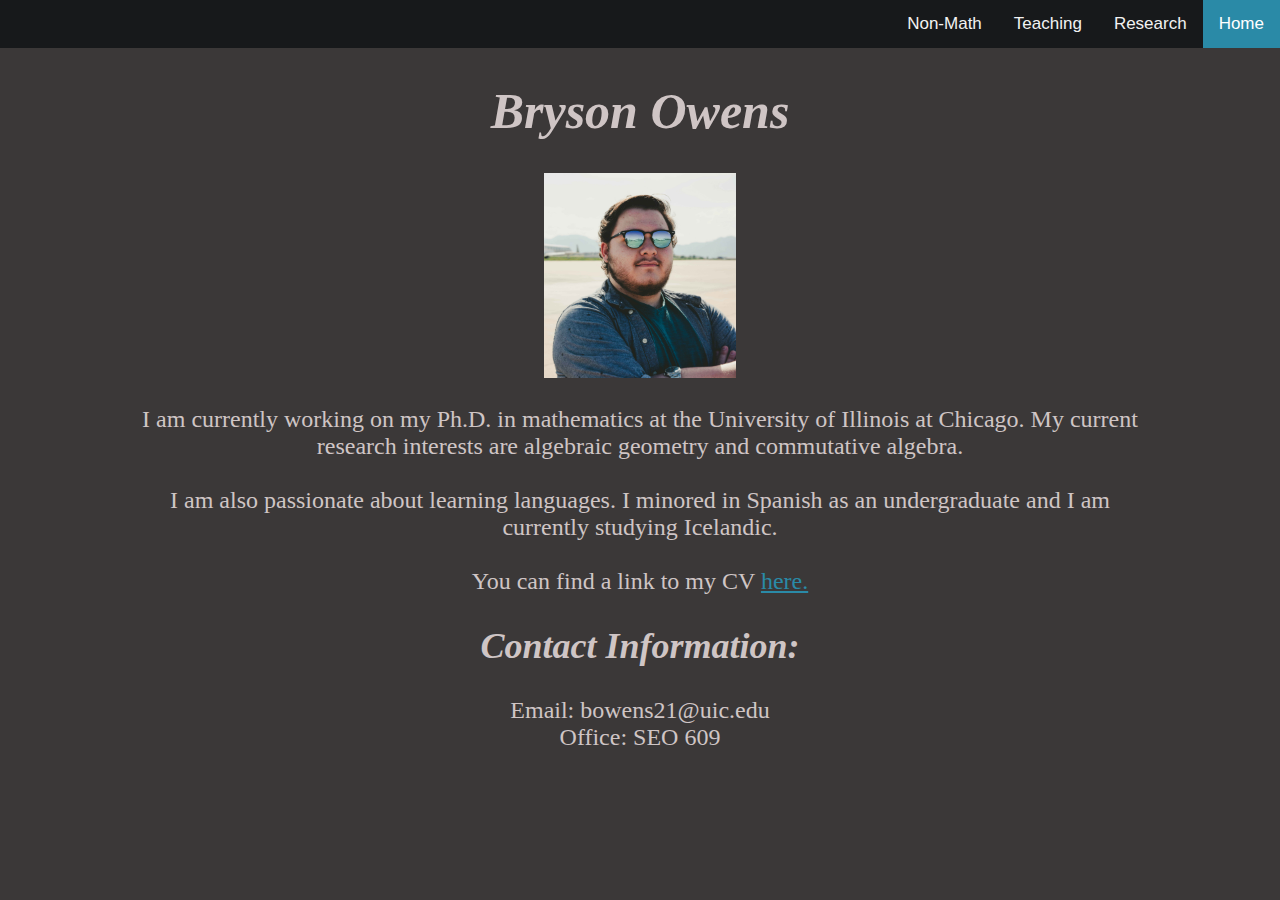
<file: index.html>
<!DOCTYPE html>
<html>
    <head>
        <meta name="viewport" content="width=device-width, initial-scale=1">
        <style>
            body {
                margin: 0;
                font-family: Arial, Helvetica, sans-serif;
                background-color: #3b3838;
            }

            .topnav {
                overflow: hidden;
                background-color: #17191b;
                }

            .topnav a {
                float: right;
                color: #f2f2f2;
                text-align: center;
                padding: 14px 16px;
                text-decoration: none;
                font-size: 17px;
            }

            .topnav a:hover {
                background-color: #ddd;
                color: black;
            }

            .topnav a.active {
                background-color: #2a8aa7;
                color: white;
            }

            .dropdown {
                float: right;
                overflow: hidden;
            }
    
            .dropdown .dropbtn {
                font-size: 17px;
                border: none;
                outline: none;
                color: #f2f2f2;
                padding: 14px 16px;
                background-color: #17191b;
                font-family: inherit;
                margin: 0;
                cursor: pointer;
            }

            .dropbtnactive{
                font-size: 17px;
                border: none;
                outline: none;
                color: #f2f2f2;
                padding: 14px 16px;
                background-color: #2a8aa7;
                font-family: inherit;
                margin: 0;
                cursor: pointer;
            }
        
            /* Style the dropdown content (hidden by default) */
            .dropdown-content {
                display: none;
                position: absolute;
                background-color: #17191b;
                min-width: 160px;
                box-shadow: 0px 8px 16px 0px rgba(0,0,0,0.2);
                z-index: 1;
            }
            
            /* Style the links inside the dropdown */
            .dropdown-content a {
                float: none;
                color: #f2f2f2;
                padding: 12px 16px;
                text-decoration: none;
                display: block;
                text-align: left;
            }
            
            /* Add a dark background on topnav links and the dropdown button on hover */
            .topnav a:hover, .dropdown:hover .dropbtn {
                background-color: #555;
                color: white;
            }
            
            /* Add a grey background to dropdown links on hover */
            .dropdown-content a:hover {
                background-color: #555;
                color: #f2f2f2;
            }
            
            /* Show the dropdown menu when the user moves the mouse over the dropdown button */
            .dropdown:hover .dropdown-content {
                display: block;
            }
            
            /* When the screen is less than 600 pixels wide, hide all links, except for the first one ("Home"). Show the link that contains should open and close the topnav (.icon) */
            @media screen and (max-width: 600px) {
                .topnav a:not(:first-child), .dropdown .dropbtn {
                display: none;
                }
                .topnav a.icon {
                float: right;
                display: block;
                }
            }
            
            /* The "responsive" class is added to the topnav with JavaScript when the user clicks on the icon. This class makes the topnav look good on small screens (display the links vertically instead of horizontally) */
            @media screen and (max-width: 600px) {
                .topnav.responsive {position: relative;}
                .topnav.responsive a.icon {
                position: absolute;
                right: 0;
                top: 0;
                }
                .topnav.responsive a {
                float: none;
                display: block;
                text-align: left;
                }
                .topnav.responsive .dropdown {float: none;}
                .topnav.responsive .dropdown-content {position: relative;}
                .topnav.responsive .dropdown .dropbtn {
                display: block;
                width: 100%;
                text-align: left;
                }
            }
        </style>
        <link rel="stylesheet" href="index.css">
        <title>Home</title>
    </head>
    <body>
        <div class="topnav">
        <a class="active" href="index.html">Home</a>
        <a href="research.html">Research</a>
        <div class="dropdown">
            <button class="dropbtn" type="button" onclick="Teaching()">Teaching
              <i class="fa fa-caret-down"></i>
            </button>
            <div class="dropdown-content">
              <a href="calc2.html">Calculus II</a>
            </div>
          </div>
        <div class="dropdown">
            <button class="dropbtn" type="button" onclick="NonMath()">Non-Math
              <i class="fa fa-caret-down"></i>
            </button>
            <div class="dropdown-content">
              <a href="art.html">Art</a>
              <a href="photography.html">Photography</a>
              <a href="readingList.html">Reading List</a>
            </div>

          </div>
        </div>


        <div>
            <center>
                <h1 class="SectionHeader">
                    Bryson Owens
                </h1>
                <img src="./Photos/Headshot2.jpg" style="width: 15%;">
                <p class="Textbox" style="padding-right: 10%; padding-left: 10%;">
                    I am currently working on my Ph.D. in mathematics at the University of Illinois at Chicago. My current research interests are algebraic geometry and commutative algebra.<br><br>
                    I am also passionate about learning languages. I minored in Spanish as an undergraduate and I am currently studying Icelandic.<br><br>
                    You can find a link to my CV <a href="./PDFs/CV.pdf" class="link">here.</a>
                </p>

                <h2 class="SubsectionHeader">
                    Contact Information:
                </h2>

                <p class="Textbox">
                    Email: bowens21@uic.edu<br>
                    Office: SEO 609
                </p>
            </center>
        </div>


    </body>

    <script>
        function Teaching(){
            window.location.href = "teaching.html";
        }
        function NonMath(){
            window.location.href = "nonmath.html";
        }
    </script>

</html>
</file>
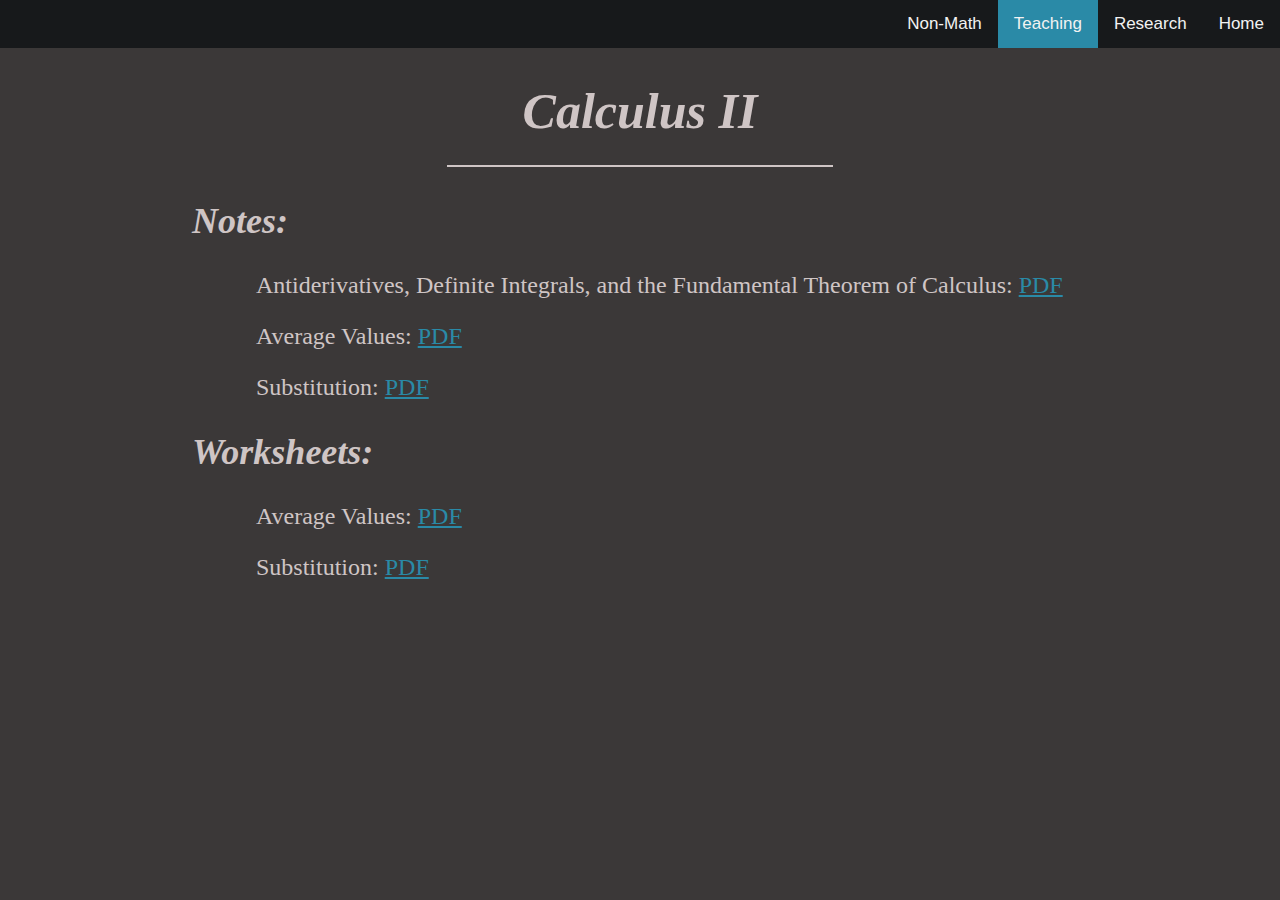
<file: calc2.html>
<!DOCTYPE html>
<html>
    <head>
        <meta name="viewport" content="width=device-width, initial-scale=1">
        <style>
            body {
                margin: 0;
                font-family: Arial, Helvetica, sans-serif;
                background-color: #3b3838;
            }

            .topnav {
                overflow: hidden;
                background-color: #17191b;
                }

            .topnav a {
                float: right;
                color: #f2f2f2;
                text-align: center;
                padding: 14px 16px;
                text-decoration: none;
                font-size: 17px;
            }

            .topnav a:hover {
                background-color: #ddd;
                color: black;
            }

            .topnav a.active {
                background-color: #2a8aa7;
                color: white;
            }

            .dropdown {
                float: right;
                overflow: hidden;
            }
    
            .dropdown .dropbtn {
                font-size: 17px;
                border: none;
                outline: none;
                color: #f2f2f2;
                padding: 14px 16px;
                background-color: #17191b;
                font-family: inherit;
                margin: 0;
                cursor: pointer;
            }

            .dropbtnactive{
                font-size: 17px;
                border: none;
                outline: none;
                color: #f2f2f2;
                padding: 14px 16px;
                background-color: #2a8aa7;
                font-family: inherit;
                margin: 0;
                cursor: pointer;
            }
        
            /* Style the dropdown content (hidden by default) */
            .dropdown-content {
                display: none;
                position: absolute;
                background-color: #17191b;
                min-width: 160px;
                box-shadow: 0px 8px 16px 0px rgba(0,0,0,0.2);
                z-index: 1;
            }
            
            /* Style the links inside the dropdown */
            .dropdown-content a {
                float: none;
                color: #f2f2f2;
                padding: 12px 16px;
                text-decoration: none;
                display: block;
                text-align: left;
            }
            
            /* Add a dark background on topnav links and the dropdown button on hover */
            .topnav a:hover, .dropdown:hover .dropbtn {
                background-color: #555;
                color: white;
            }
            
            /* Add a grey background to dropdown links on hover */
            .dropdown-content a:hover {
                background-color: #555;
                color: #f2f2f2;
            }
            
            /* Show the dropdown menu when the user moves the mouse over the dropdown button */
            .dropdown:hover .dropdown-content {
                display: block;
            }
            
            /* When the screen is less than 600 pixels wide, hide all links, except for the first one ("Home"). Show the link that contains should open and close the topnav (.icon) */
            @media screen and (max-width: 600px) {
                .topnav a:not(:first-child), .dropdown .dropbtn {
                display: none;
                }
                .topnav a.icon {
                float: right;
                display: block;
                }
            }
            
            /* The "responsive" class is added to the topnav with JavaScript when the user clicks on the icon. This class makes the topnav look good on small screens (display the links vertically instead of horizontally) */
            @media screen and (max-width: 600px) {
                .topnav.responsive {position: relative;}
                .topnav.responsive a.icon {
                position: absolute;
                right: 0;
                top: 0;
                }
                .topnav.responsive a {
                float: none;
                display: block;
                text-align: left;
                }
                .topnav.responsive .dropdown {float: none;}
                .topnav.responsive .dropdown-content {position: relative;}
                .topnav.responsive .dropdown .dropbtn {
                display: block;
                width: 100%;
                text-align: left;
                }
            }
        </style>
        <link rel="stylesheet" href="index.css">
        <title>Calculus II</title>
    </head>
    
    <body>

        <div class="topnav">
        <a href="index.html">Home</a>
        <a href="research.html">Research</a>
        <div class="dropdown">
            <button class="dropbtnactive" type="button" onclick="Teaching()">Teaching
              <i class="fa fa-caret-down"></i>
            </button>
            <div class="dropdown-content">
              <a href="calc2.html">Calculus II</a>
            </div>
          </div>
        <div class="dropdown">
            <button class="dropbtn" type="button" onclick="NonMath()">Non-Math
              <i class="fa fa-caret-down"></i>
            </button>
            <div class="dropdown-content">
              <a href="art.html">Art</a>
              <a href="photography.html">Photography</a>
              <a href="readingList.html">Reading List</a>
            </div>
          </div>
        </div>

        <center>
            <h1 class="SectionHeader">
                Calculus II <hr width="30%" color="#cfc5c5"/>
            </h1>
        </center>

        <h2 class="SubsectionHeader" style="padding-left: 15%;">
            Notes:
        </h2>

        <!-- <p class="Textbox" style="padding-left: 20%;">
            Review of Calculus I: <a href="./PDFs/Teaching/Review-Notes.pdf" class="link">PDF</a>
        </p> -->

        <p class="Textbox" style="padding-left: 20%;">
            Antiderivatives, Definite Integrals, and the Fundamental Theorem of Calculus: <a href="./PDFs/Teaching/IntegralsAndFTC-Notes.pdf" class="link">PDF</a>
        </p>

        <p class="Textbox" style="padding-left: 20%;">
            Average Values: <a href="./PDFs/Teaching/AverageValues-Notes.pdf" class="link">PDF</a>
        </p>

        <p class="Textbox" style="padding-left: 20%;">
            Substitution: <a href="./PDFs/Teaching/Substitution-Notes.pdf" class="link">PDF</a>
        </p>

       <!--  <p class="Textbox" style="padding-left: 20%;">
            Arc Length: <a href="./PDFs/Teaching/ArcLength-Notes.pdf" class="link">PDF</a>
        </p> -->

        <!-- <p class="Textbox" style="padding-left: 20%;">
            Regions Between Curves: <a href="./PDFs/Teaching/RegionsBetweenCurves-Notes.pdf" class="link">PDF</a>
        </p> -->

        <!-- <p class="Textbox" style="padding-left: 20%;">
            Integration by Parts: <a href="./PDFs/Teaching/IntegrationByParts-Notes.pdf" class="link">PDF</a>
        </p> -->

        <!-- <p class="Textbox" style="padding-left: 20%;">
            Partial Fractions: <a href="./PDFs/Teaching/PartialFractions-Notes.pdf" class="link">PDF</a>
        </p> -->

        <!-- <p class="Textbox" style="padding-left: 20%;">
            Improper Integrals: <a href="./PDFs/Teaching/ImproperIntegrals-Notes.pdf" class="link">PDF</a>
        </p> -->

       <!--  <p class="Textbox" style="padding-left: 20%;">
            Sequences and Series: <a href="./PDFs/Teaching/SequencesAndSeries-Notes.pdf" class="link">PDF</a>
        </p> -->

        <!-- <p class="Textbox" style="padding-left: 20%;">
            Series Convergence/Divergence Tests: <a href="./PDFs/Teaching/SeriesTests-Notes.pdf" class="link">PDF</a>
        </p> -->

        <!-- <p class="Textbox" style="padding-left: 20%;">
            Approximating Functions by Polynomials: <a href="./PDFs/Teaching/PolynomialApproximations-Notes.pdf" class="link">PDF</a>
        </p> -->

        <!-- <p class="Textbox" style="padding-left: 20%;">
            Power Series: <a href="./PDFs/Teaching/PowerSeries-Notes.pdf" class="link">PDF</a>
        </p> -->

        <!-- <p class="Textbox" style="padding-left: 20%;">
            Taylor Series: <a href="./PDFs/Teaching/TaylorSeries-Notes.pdf" class="link">PDF</a>
        </p> -->

        <!-- <p class="Textbox" style="padding-left: 20%;">
            Parametric Equations: <a href="./PDFs/Teaching/ParametricEquations-Notes.pdf" class="link">PDF</a>
        </p> -->

        <!-- <p class="Textbox" style="padding-left: 20%;">
            Polar Coordinates: <a href="./PDFs/Teaching/PolarCoordinates-Notes.pdf" class="link">PDF</a>
        </p> -->


        <h2 class="SubsectionHeader" style="padding-left: 15%;">
            Worksheets:
        </h2>

        <!-- <p class="Textbox" style="padding-left: 20%;">
            Review of Calculus I: <a href="./PDFs/Teaching/Review-Notes.pdf" class="link">PDF</a>
        </p> -->

        <!-- <p class="Textbox" style="padding-left: 20%;">
            Antiderivatives, Definite Integrals, and the Fundamental Theorem of Calculus: <a href="./PDFs/Teaching/IntegralsAndFTC-Worksheet.pdf" class="link">PDF</a>
        </p> -->

        <p class="Textbox" style="padding-left: 20%;">
            Average Values: <a href="./PDFs/Teaching/AverageValues-Worksheet.pdf" class="link">PDF</a>
        </p>

        <p class="Textbox" style="padding-left: 20%;">
            Substitution: <a href="./PDFs/Teaching/Substitution-Worksheet.pdf" class="link">PDF</a>
        </p>

       <!--  <p class="Textbox" style="padding-left: 20%;">
            Arc Length: <a href="./PDFs/Teaching/ArcLength-Worksheet.pdf" class="link">PDF</a>
        </p> -->

        <!-- <p class="Textbox" style="padding-left: 20%;">
            Regions Between Curves: <a href="./PDFs/Teaching/RegionsBetweenCurves-Worksheet.pdf" class="link">PDF</a>
        </p> -->

        <!-- <p class="Textbox" style="padding-left: 20%;">
            Integration by Parts: <a href="./PDFs/Teaching/IntegrationByParts-Worksheet.pdf" class="link">PDF</a>
        </p> -->

        <!-- <p class="Textbox" style="padding-left: 20%;">
            Partial Fractions: <a href="./PDFs/Teaching/PartialFractions-Worksheet.pdf" class="link">PDF</a>
        </p> -->

        <!-- <p class="Textbox" style="padding-left: 20%;">
            Improper Integrals: <a href="./PDFs/Teaching/ImproperIntegrals-Worksheet.pdf" class="link">PDF</a>
        </p> -->

       <!--  <p class="Textbox" style="padding-left: 20%;">
            Sequences and Series: <a href="./PDFs/Teaching/SequencesAndSeries-Worksheet.pdf" class="link">PDF</a>
        </p> -->

        <!-- <p class="Textbox" style="padding-left: 20%;">
            Series Convergence/Divergence Tests: <a href="./PDFs/Teaching/SeriesTests-Worksheet.pdf" class="link">PDF</a>
        </p> -->

        <!-- <p class="Textbox" style="padding-left: 20%;">
            Approximating Functions by Polynomials: <a href="./PDFs/Teaching/PolynomialApproximations-Worksheet.pdf" class="link">PDF</a>
        </p> -->

        <!-- <p class="Textbox" style="padding-left: 20%;">
            Power Series: <a href="./PDFs/Teaching/PowerSeries-Worksheet.pdf" class="link">PDF</a>
        </p> -->

        <!-- <p class="Textbox" style="padding-left: 20%;">
            Taylor Series: <a href="./PDFs/Teaching/TaylorSeries-Worksheet.pdf" class="link">PDF</a>
        </p> -->

        <!-- <p class="Textbox" style="padding-left: 20%;">
            Parametric Equations: <a href="./PDFs/Teaching/ParametricEquations-Worksheet.pdf" class="link">PDF</a>
        </p> -->

        <!-- <p class="Textbox" style="padding-left: 20%;">
            Polar Coordinates: <a href="./PDFs/Teaching/PolarCoordinates-Worksheet  .pdf" class="link">PDF</a>
        </p> -->

    </body>

    <script>
        function Teaching(){
            window.location.href = "teaching.html";
        }
        function NonMath(){
            window.location.href = "nonmath.html";
        }
    </script>
</html>
</file>
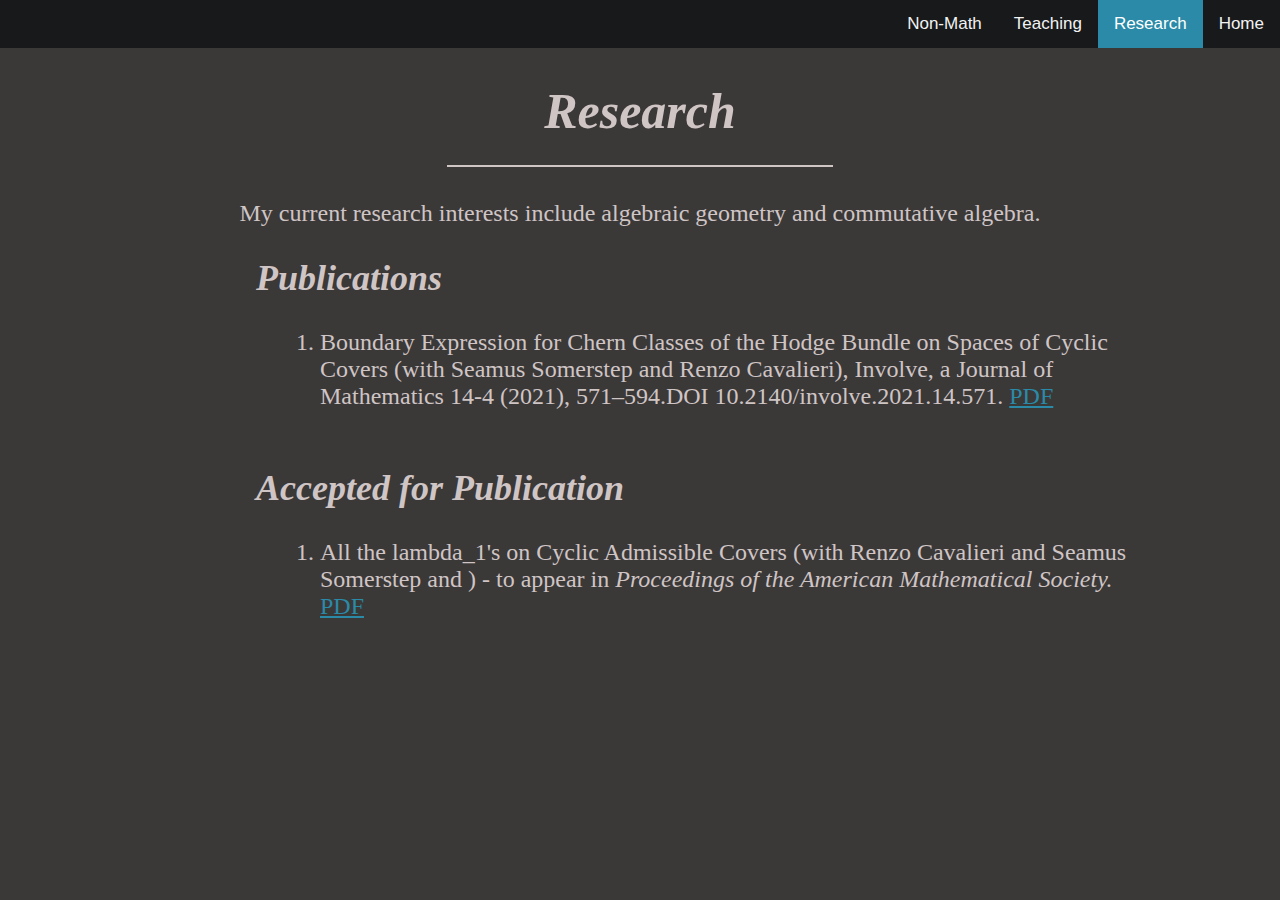
<file: research.html>
<!DOCTYPE html>
<html>
    <head>
        <meta name="viewport" content="width=device-width, initial-scale=1">
        <link rel="stylesheet" href="index.css">
        <title>Research</title>
        <style>
            body {
                margin: 0;
                font-family: Arial, Helvetica, sans-serif;
                background-color: #3b3838;
            }

            .topnav {
                overflow: hidden;
                background-color: #17191b;
                }

            .topnav a {
                float: right;
                color: #f2f2f2;
                text-align: center;
                padding: 14px 16px;
                text-decoration: none;
                font-size: 17px;
            }

            .topnav a:hover {
                background-color: #ddd;
                color: black;
            }

            .topnav a.active {
                background-color: #2a8aa7;
                color: white;
            }

            .dropdown {
                float: right;
                overflow: hidden;
            }
    
            .dropdown .dropbtn {
                font-size: 17px;
                border: none;
                outline: none;
                color: #f2f2f2;
                padding: 14px 16px;
                background-color: #17191b;
                font-family: inherit;
                margin: 0;
                cursor: pointer;
            }

            .dropbtnactive{
                font-size: 17px;
                border: none;
                outline: none;
                color: #f2f2f2;
                padding: 14px 16px;
                background-color: #2a8aa7;
                font-family: inherit;
                margin: 0;
                cursor: pointer;
            }
        
            /* Style the dropdown content (hidden by default) */
            .dropdown-content {
                display: none;
                position: absolute;
                background-color: #17191b;
                min-width: 160px;
                box-shadow: 0px 8px 16px 0px rgba(0,0,0,0.2);
                z-index: 1;
            }
            
            /* Style the links inside the dropdown */
            .dropdown-content a {
                float: none;
                color: #f2f2f2;
                padding: 12px 16px;
                text-decoration: none;
                display: block;
                text-align: left;
            }
            
            /* Add a dark background on topnav links and the dropdown button on hover */
            .topnav a:hover, .dropdown:hover .dropbtn {
                background-color: #555;
                color: white;
            }
            
            /* Add a grey background to dropdown links on hover */
            .dropdown-content a:hover {
                background-color: #555;
                color: #f2f2f2;
            }
            
            /* Show the dropdown menu when the user moves the mouse over the dropdown button */
            .dropdown:hover .dropdown-content {
                display: block;
            }
            
            /* When the screen is less than 600 pixels wide, hide all links, except for the first one ("Home"). Show the link that contains should open and close the topnav (.icon) */
            @media screen and (max-width: 600px) {
                .topnav a:not(:first-child), .dropdown .dropbtn {
                display: none;
                }
                .topnav a.icon {
                float: right;
                display: block;
                }
            }
            
            /* The "responsive" class is added to the topnav with JavaScript when the user clicks on the icon. This class makes the topnav look good on small screens (display the links vertically instead of horizontally) */
            @media screen and (max-width: 600px) {
                .topnav.responsive {position: relative;}
                .topnav.responsive a.icon {
                position: absolute;
                right: 0;
                top: 0;
                }
                .topnav.responsive a {
                float: none;
                display: block;
                text-align: left;
                }
                .topnav.responsive .dropdown {float: none;}
                .topnav.responsive .dropdown-content {position: relative;}
                .topnav.responsive .dropdown .dropbtn {
                display: block;
                width: 100%;
                text-align: left;
                }
            }
        </style>
    </head>
        

    <body>
        <div class="topnav">
        <a href="index.html">Home</a>
        <a class="active" href="research.html">Research</a>
        <div class="dropdown">
            <button class="dropbtn" type="button" onclick="Teaching()">Teaching
              <i class="fa fa-caret-down"></i>
            </button>
            <div class="dropdown-content">
              <a href="calc2.html">Calculus II</a>
            </div>
          </div>
        <div class="dropdown">
            <button class="dropbtn" type="button" onclick="NonMath()">Non-Math
              <i class="fa fa-caret-down"></i>
            </button>
            <div class="dropdown-content">
              <a href="art.html">Art</a>
              <a href="photography.html">Photography</a>
              <a href="readingList.html">Reading List</a>
            </div>
          </div>
        </div>

        <div>
            <center>
                <h1 class="SectionHeader">
                    Research
                    <hr width="30%" color="#cfc5c5"/>
                </h1>
                <p class="Textbox">My current research interests include algebraic geometry and commutative algebra.</p>
            </center>
            
            <h2 class="SubsectionHeader" style="padding-left: 20%">
                Publications
            </h2>
            <ol class="Textbox" style="padding-left: 25%; padding-right: 10%;">
                <li>
                    Boundary Expression for Chern Classes of the Hodge Bundle on Spaces of Cyclic Covers (with Seamus Somerstep and Renzo Cavalieri), Involve, a Journal of Mathematics 14-4 (2021), 571–594.DOI 10.2140/involve.2021.14.571.
                    <a href="./PDFs/Research/Boundary-Expression.pdf" class="link">PDF</a>
                </li>
                <br>
            </ol>
            <h2 class="SubsectionHeader" style="padding-left: 20%">
                Accepted for Publication
            </h2>
            <ol class="Textbox" style="padding-left: 25%; padding-right: 10%;">
                <li>
                    All the lambda_1's on Cyclic Admissible Covers (with Renzo Cavalieri and Seamus Somerstep and ) - to appear in <i>Proceedings of the American Mathematical Society.</i>
                    <a href="./PDFs/Research/All-the-Lambda1s.pdf" class="link">PDF</a>
                </li>
                <br>
            </ol>
        </div>

    </body>

    <script>
        function Teaching(){
            window.location.href = "teaching.html";
        }
        function NonMath(){
            window.location.href = "nonmath.html";
        }
    </script>
</html>
</file>
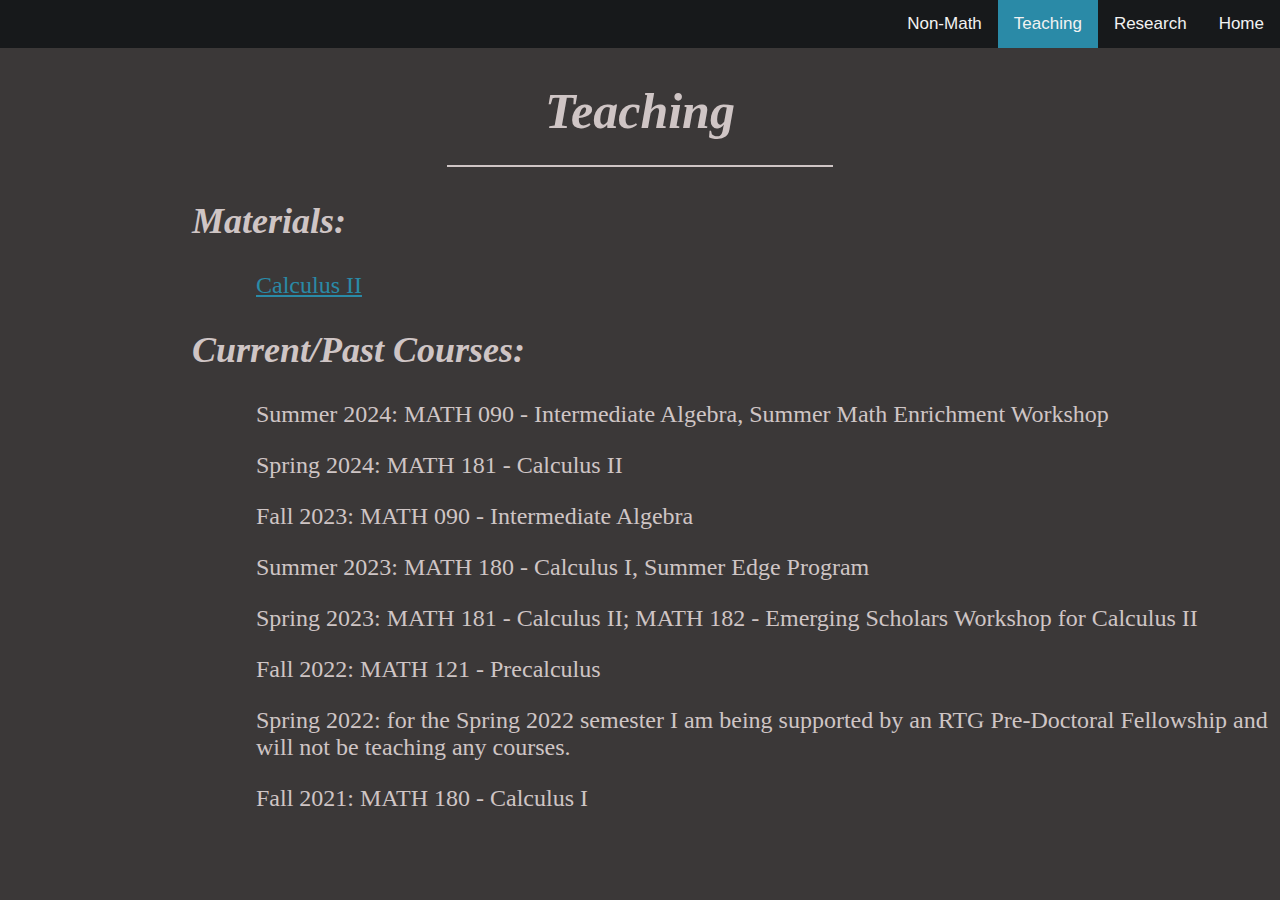
<file: teaching.html>
<!DOCTYPE html>
<html>
    <head>
        <meta name="viewport" content="width=device-width, initial-scale=1">
        <style>
            body {
                margin: 0;
                font-family: Arial, Helvetica, sans-serif;
                background-color: #3b3838;
            }

            .topnav {
                overflow: hidden;
                background-color: #17191b;
                }

            .topnav a {
                float: right;
                color: #f2f2f2;
                text-align: center;
                padding: 14px 16px;
                text-decoration: none;
                font-size: 17px;
            }

            .topnav a:hover {
                background-color: #ddd;
                color: black;
            }

            .topnav a.active {
                background-color: #2a8aa7;
                color: white;
            }

            .dropdown {
                float: right;
                overflow: hidden;
            }
    
            .dropdown .dropbtn {
                font-size: 17px;
                border: none;
                outline: none;
                color: #f2f2f2;
                padding: 14px 16px;
                background-color: #17191b;
                font-family: inherit;
                margin: 0;
                cursor: pointer;
            }

            .dropbtnactive{
                font-size: 17px;
                border: none;
                outline: none;
                color: #f2f2f2;
                padding: 14px 16px;
                background-color: #2a8aa7;
                font-family: inherit;
                margin: 0;
                cursor: pointer;
            }
        
            /* Style the dropdown content (hidden by default) */
            .dropdown-content {
                display: none;
                position: absolute;
                background-color: #17191b;
                min-width: 160px;
                box-shadow: 0px 8px 16px 0px rgba(0,0,0,0.2);
                z-index: 1;
            }
            
            /* Style the links inside the dropdown */
            .dropdown-content a {
                float: none;
                color: #f2f2f2;
                padding: 12px 16px;
                text-decoration: none;
                display: block;
                text-align: left;
            }
            
            /* Add a dark background on topnav links and the dropdown button on hover */
            .topnav a:hover, .dropdown:hover .dropbtn {
                background-color: #555;
                color: white;
            }
            
            /* Add a grey background to dropdown links on hover */
            .dropdown-content a:hover {
                background-color: #555;
                color: #f2f2f2;
            }
            
            /* Show the dropdown menu when the user moves the mouse over the dropdown button */
            .dropdown:hover .dropdown-content {
                display: block;
            }
            
            /* When the screen is less than 600 pixels wide, hide all links, except for the first one ("Home"). Show the link that contains should open and close the topnav (.icon) */
            @media screen and (max-width: 600px) {
                .topnav a:not(:first-child), .dropdown .dropbtn {
                display: none;
                }
                .topnav a.icon {
                float: right;
                display: block;
                }
            }
            
            /* The "responsive" class is added to the topnav with JavaScript when the user clicks on the icon. This class makes the topnav look good on small screens (display the links vertically instead of horizontally) */
            @media screen and (max-width: 600px) {
                .topnav.responsive {position: relative;}
                .topnav.responsive a.icon {
                position: absolute;
                right: 0;
                top: 0;
                }
                .topnav.responsive a {
                float: none;
                display: block;
                text-align: left;
                }
                .topnav.responsive .dropdown {float: none;}
                .topnav.responsive .dropdown-content {position: relative;}
                .topnav.responsive .dropdown .dropbtn {
                display: block;
                width: 100%;
                text-align: left;
                }
            }
        </style>
        <link rel="stylesheet" href="./index.css">
        <title>Teaching</title>
    </head>
    
    <body>

        <div class="topnav">
        <a href="index.html">Home</a>
        <a href="research.html">Research</a>
        <div class="dropdown">
            <button class="dropbtnactive" type="button" onclick="Teaching()">Teaching
              <i class="fa fa-caret-down"></i>
            </button>
            <div class="dropdown-content">
              <a href="calc2.html">Calculus II</a>
            </div>
          </div>
        <div class="dropdown">
            <button class="dropbtn" type="button" onclick="NonMath()">Non-Math
              <i class="fa fa-caret-down"></i>
            </button>
            <div class="dropdown-content">
              <a href="art.html">Art</a>
              <a href="photography.html">Photography</a>
              <a href="readingList.html">Reading List</a>
            </div>
          </div>
        </div>

        <div>
            <center>
                <h1 class="SectionHeader">
                    Teaching
                    <hr width="30%" color="#cfc5c5"/>
                </h1>
            </center>

            <h2 class="SubsectionHeader" style="padding-left: 15%;">
                Materials:
            </h2>
            <p class="Textbox" style="padding-left: 20%;">
                <a href="./calc2.html" class="link">Calculus II</a>
            </p>

            <h2 class="SubsectionHeader" style="padding-left: 15%;">
                Current/Past Courses:
            </h2>

            <p class="Textbox" style="padding-left: 20%;">
                Summer 2024: MATH 090 - Intermediate Algebra, Summer Math Enrichment Workshop
            </p>

            <p class="Textbox" style="padding-left: 20%;">
                Spring 2024: MATH 181 - Calculus II
            </p>

            <p class="Textbox" style="padding-left: 20%;">
                Fall 2023: MATH 090 - Intermediate Algebra
            </p>
            <p class="Textbox" style="padding-left: 20%">
                Summer 2023: MATH 180 - Calculus I, Summer Edge Program
            </p>
            <p class="Textbox" style="padding-left: 20%">
                Spring 2023: MATH 181 - Calculus II; MATH 182 - Emerging Scholars Workshop for Calculus II
            </p>
            <p class="Textbox" style="padding-left: 20%">
                Fall 2022: MATH 121 - Precalculus
            </p2>
            <p class="Textbox" style="padding-left: 20%">
                Spring 2022: for the Spring 2022 semester I am being supported by an RTG Pre-Doctoral Fellowship and will not be teaching any courses.
            </p>
            <p class="Textbox" style="padding-left: 20%">
                    Fall 2021: MATH 180 - Calculus I
            </p>
        </div>

    </body>

    <script>
        function Teaching(){
            window.location.href = "teaching.html";
        }
        function NonMath(){
            window.location.href = "nonmath.html";
        }
    </script>
</html>
</file>
<file: index.css>
.container{
    width: auto;
    height: 1000px;
    position: relative;
}

.SectionHeader{
    color:#cfc5c5;
    font-size: 50px;
    font-family: 'Times New Roman', Times, serif;
    font-style: italic;
    font-weight: bold;
}

.SubsectionHeader{
    color:#cfc5c5;
    font-size: 36px;
    font-family: 'Times New Roman', Times, serif;
    font-style: italic;
}

.Textbox{
    color:#cfc5c5;
    font-size: 24px;
    font-family: 'Times New Roman', Times, serif;
}

.HeaderBar {
    z-index: 10;
    background-color: #0e0e0e;
    min-height: 5vh;
    min-width: 100%;
    display: flex;
    flex-direction: row;
    justify-content: center;
  }

  
.HeaderBar-Name {
  font-size: calc(2px + 2vmin);
  font-family: 'Times New Roman', Times, serif;
  font-size: calc(12px + 2vmin);
  color: #7fbb8d;
}

.link{
    color: #2a8aa7;
}

.leftcolumn{
    float:left;
    width: 50%;
}

.rightcolumn{
    float:right;
    width:50%;
}

.caption{
    font-size:24px;
    color:#cfc5c5;
    padding-bottom: 2%;
}

.button {
    border: 2px groove black;
    color:#cfc5c5;
    font-size: 36px;
    font-family: 'Times New Roman', Times, serif;
    font-style: italic;
    background-color: #3b3838;
    padding: 15px 32px;
    text-align: center;
    text-decoration: none;
    display: inline-block;
    margin: 4px 2px;
    cursor: pointer;
    }

.button:hover {
    border: 2px groove black;
    color:#aaa3a3;
    font-size: 36px;
    font-family: 'Times New Roman', Times, serif;
    font-style: italic;
    background-color: #201f1f;
    padding: 15px 32px;
    text-align: center;
    text-decoration: none;
    display: inline-block;
    margin: 4px 2px;
    cursor: pointer;
}
</file>
